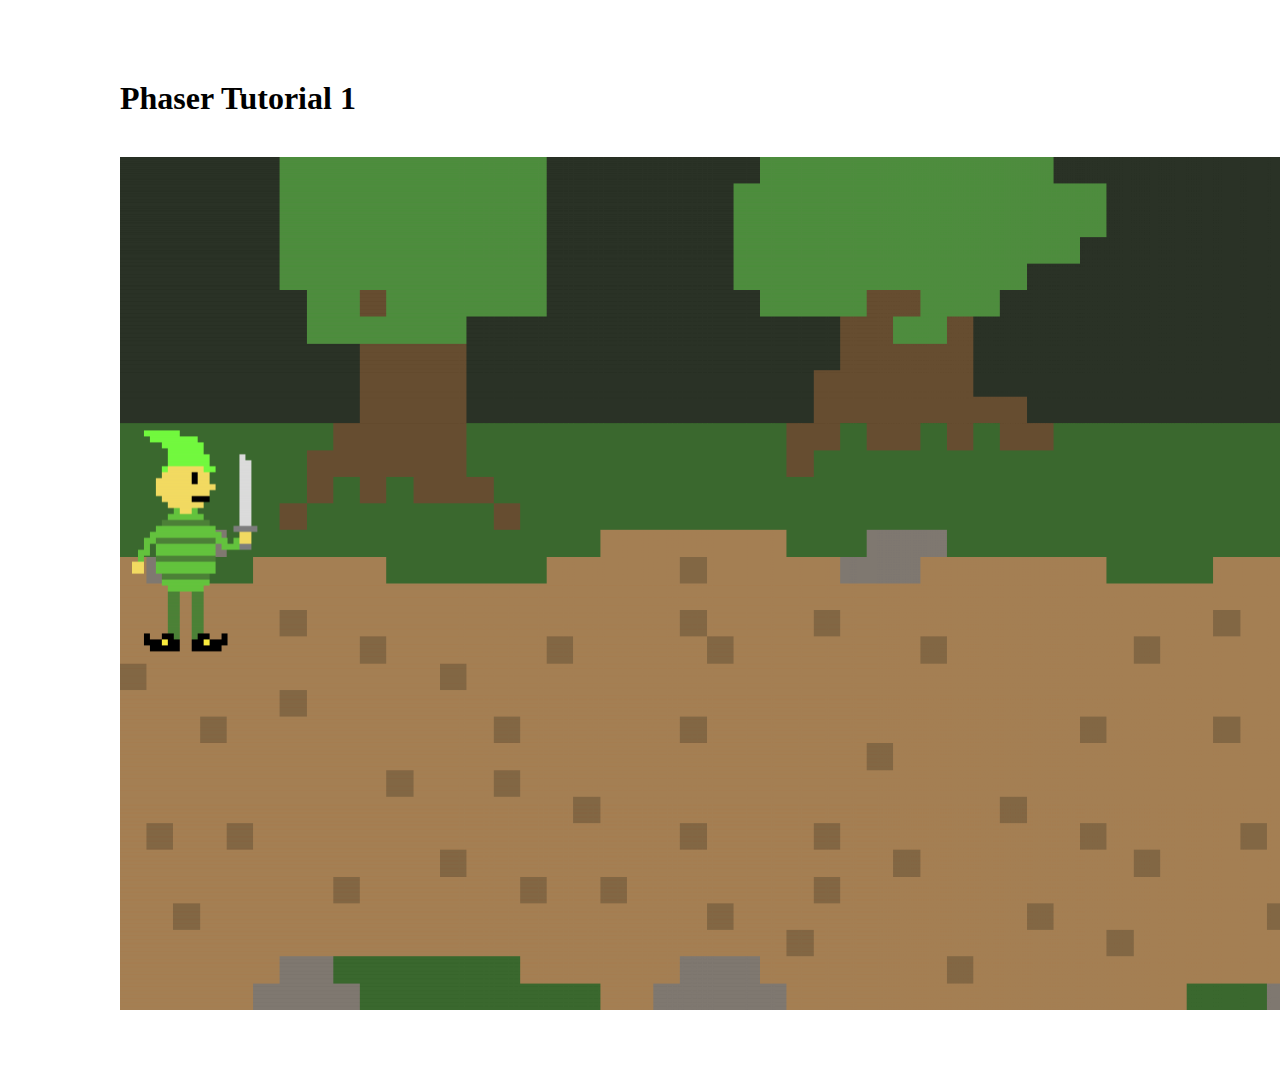
<file: GameDev/index.html>
<html>

<head>
    <link rel = "stylesheet" href= "main.css">
	<script src = "phaser/phaser.min.js"></script>
	<script src = "state0.js"></script>
	<script src = "main.js"></script>
</head>

<body>
	<h1> Phaser Tutorial 1</h1>
</body>

</html>
</file>
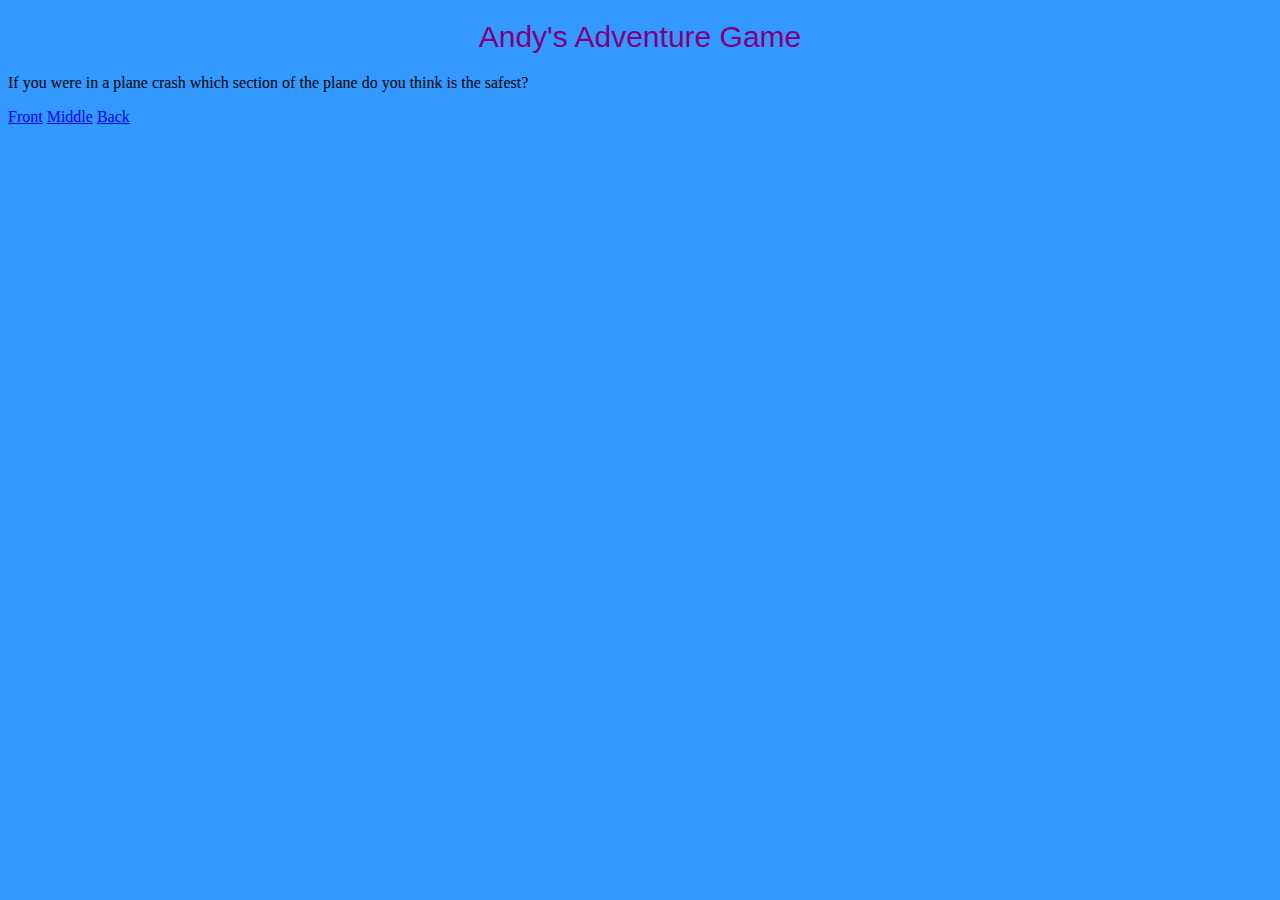
<file: Andy"s Adventure Game/Andy's game.html>
<!DOCTYPE html>
<html>

<head>
	<title>Andy's Adventure Game</title>
	<h1><center>Andy's Adventure Game</center></h1>
	<link rel="stylesheet" type="text/css" href="a_g.css">
</head>

<body>
<p> If you were in a plane crash which section of the plane do you think is the safest?</p>

<a href = "food.html">Front</a>
<a href = "water.html">Middle</a>
<a href = "shoes.html">Back</a>
</body>

</html>
</file>
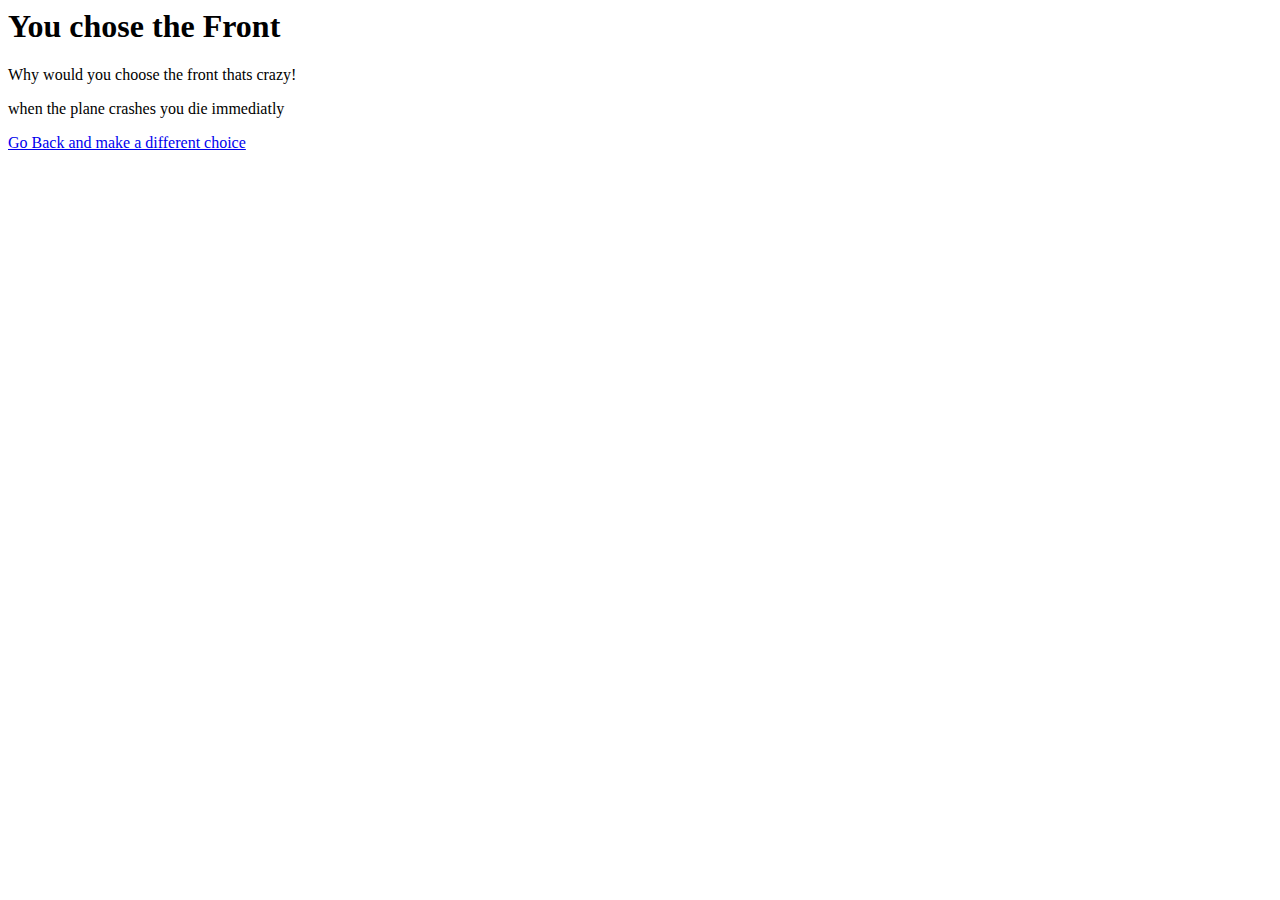
<file: Andy"s Adventure Game/food.html>
<html>

<head> <title> You Chose The Front</title>
	<h1>You chose the Front</h1>
</head>
<p>Why would you choose the front thats crazy!</p>

<p>when the plane crashes you die immediatly</p>


<a href = "Andy's game.html" > Go Back and make a different choice

</html>
</file>
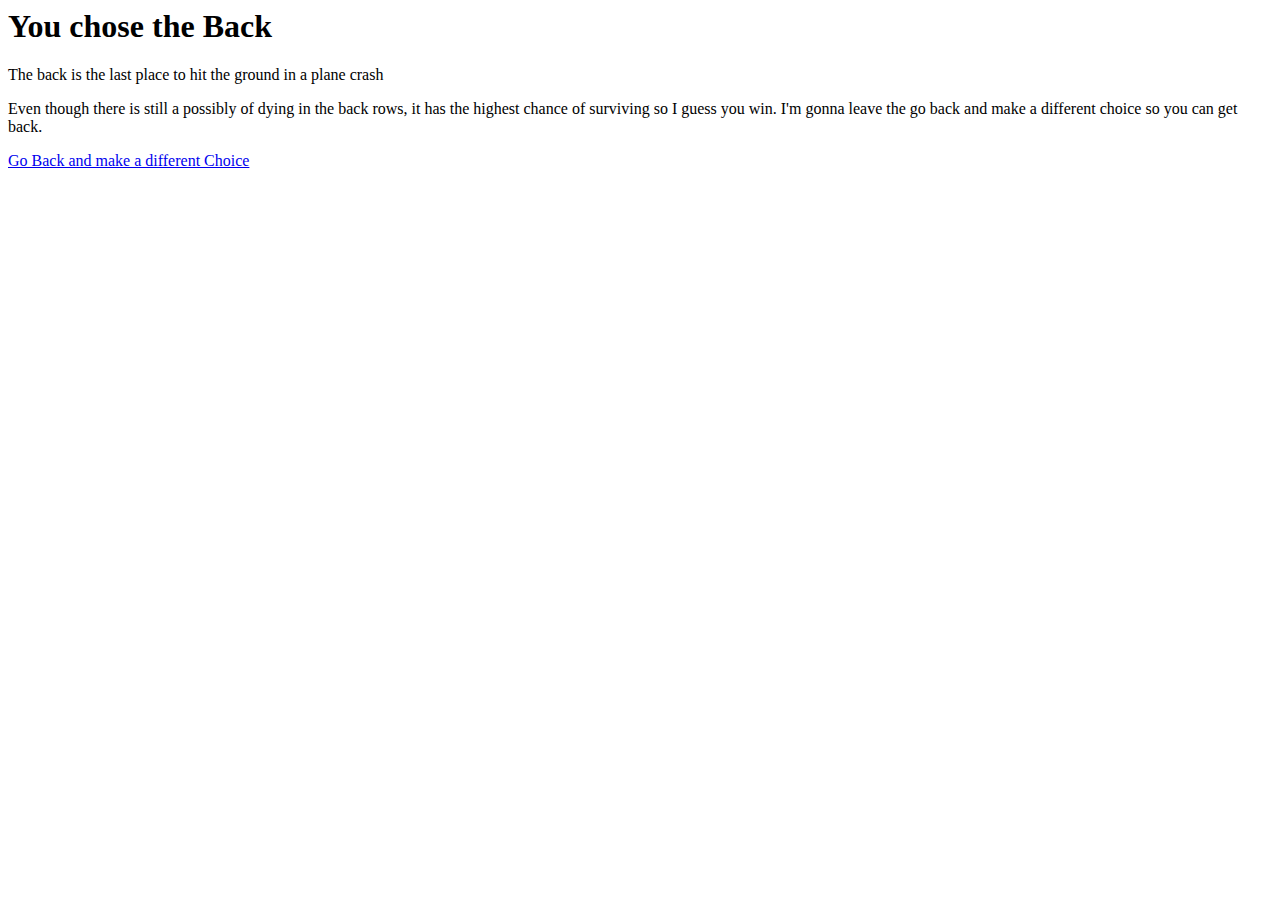
<file: Andy"s Adventure Game/shoes.html>
<html>

<head> <title> You Chose the Back</title>
	<h1>You chose the Back</h1>
</head>
<p>The back is the last place to hit the ground in a plane crash</p>

<p>Even though there is still a possibly of dying in the back rows, it has the highest chance of surviving so I guess you win. I'm gonna leave the go back and make a different choice so you can get back. </p>

<a href = "Andy's game.html"> Go Back and make a different Choice</a>

</html>
</file>
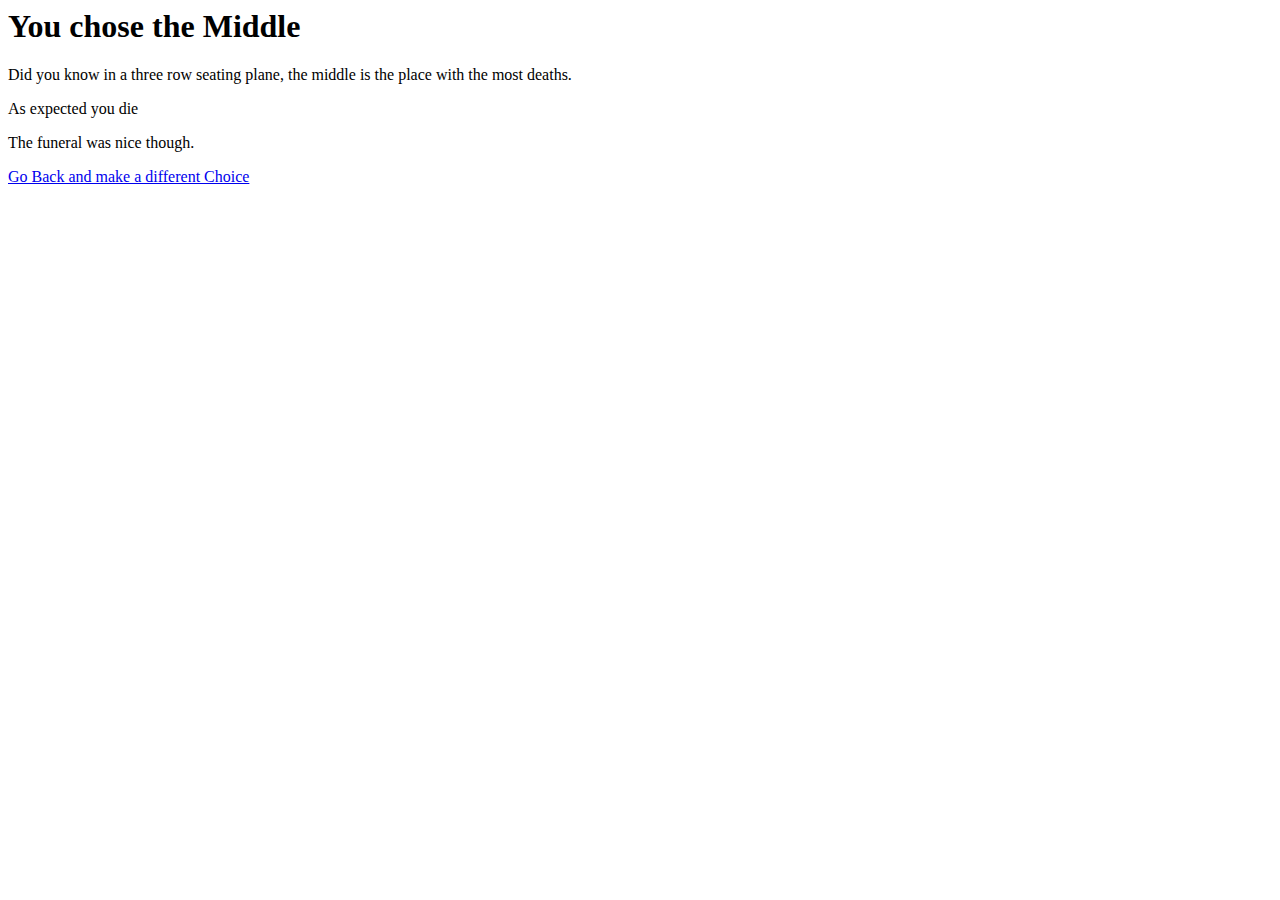
<file: Andy"s Adventure Game/water.html>
<html>

<head> <title> You Chose the Middle</title>
	<h1>You chose the Middle</h1>
</head>
<p>Did you know in a three row seating plane, the middle is the place with the most deaths.</p>

<p>As expected you die</p>

<p>The funeral was nice though.</p>

<a href = "Andy's game.html"> Go Back and make a different Choice</a>

</html>
</file>
<file: GameDev/main.css>
* {
    margin: 40;
}
</file>
<file: Andy"s Adventure Game/a_g.css>
body {
	background-color: rgb(51, 153, 255);
}
h1 {
	font: 30px arial, sans-serif;
	color: purple;
}
</file>
